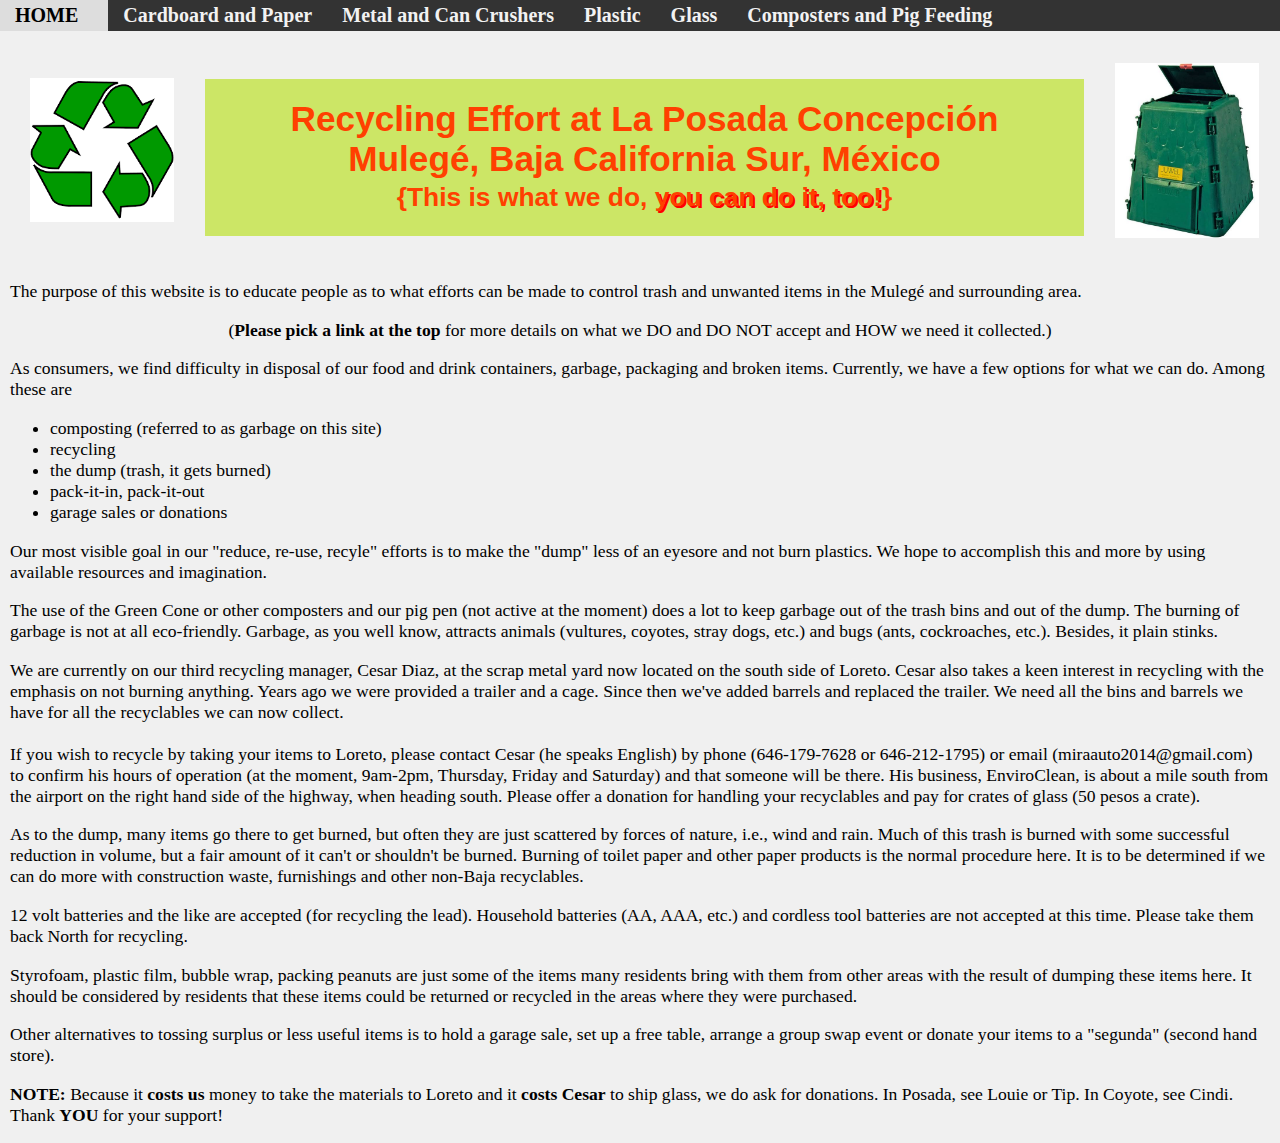
<file: index.html>
<!DOCTYPE html>
<html lang="en">
	<head>
		<title>
			Posada Concepcion recycling effort
		</title>
		<link rel="stylesheet" type="text/css" href="PosadaRecycling.css"/>   
		<link rel="icon" type="image/png" sizes="32x32" href="recycling_icon.png">
		<meta name="viewport" content="width=device-width, initial-scale=1.0"> 
		<meta charset="UTF-8"> 
		
<style>
.hdr_table {
	width: 80%; 
	padding: 10%;
}
</style>

	</head>
	
	<body>

<!--    Navigation Bar  -->	
		<ul class="topnav">
			<li> <a href="index.html" >        HOME&nbsp;&nbsp;&nbsp;   </a></li>		
			<li> <a href="cardboard.html"  >  Cardboard and Paper       </a></li>
			<li> <a href="metal.html"      >  Metal and Can Crushers    </a></li>	
			<li> <a href="plastic.html"    >  Plastic                   </a></li>			
			<li> <a href="glass.html"      >  Glass                     </a></li>
			<li> <a href="composting.html" >  Composters and Pig Feeding</a></li>
		</ul>
		<div class="navpad">&nbsp;</div>
		
<!--	* * * * * * * * * content starts here * * * * * * * * *       -->
		<table>
			<colgroup>
				<col style="width:15%">
				<col style="width:70%">
				<col style="width:15%">
			</colgroup>
			<tr>
				<td>
					<br/>
					<img class="hdr_table" src="recycling_icon.png" alt="Reduce, Reuse, Recycle"/>
				</td>
				<td>
					<div style="padding:20px; margin-top: 30px; text-align: center; background-color:#CCE666; color: #ff4000">
						<h1>Recycling Effort at La Posada Concepci&#243;n<br/>Muleg&#233;, Baja California Sur, M&#233;xico</h1>
						<h2>{This is what we do, <span style="text-shadow: 2px 2px red;"> you can do it, too!</span>} </h2>
					</div>
				</td>
				<td>
					<br/>
					<img class="hdr_table" src="green_cone.jpg" alt="Composter"/>	
				</td>
			</tr>
		</table>		
		
<!--	* * * * * * * * * content starts here * * * * * * * * *       -->
		<div style="margin-left:10px; margin-right:10px;">	 	
			<p>The purpose of this website is to educate people as to what efforts can be made to control trash and unwanted items in the 
				Muleg&#233; and surrounding area.
			</p>
			<p style="text-align: center;"> (<strong>Please pick a link at the top</strong> for more details on what we DO and DO NOT accept
				and HOW we need it collected.) 
			</p>
				As consumers, we find difficulty in disposal of our food and drink containers, garbage, packaging and broken items. Currently, we have a few options for what we can do. Among these are
				<ul>
					<li>composting (referred to as garbage on this site)</li>
					<li>recycling</li>
					<li>the dump (trash, it gets burned)</li>
					<li>pack-it-in, pack-it-out</li>
					<li>garage sales or donations</li>
				</ul>
			<p>
				Our most visible goal in our "reduce, re-use, recyle" efforts is to make the "dump" less of an eyesore and not burn plastics. We hope to accomplish this and more by using available resources and imagination.
			</p>
			<p>
				The use of the Green Cone or other composters and our pig pen (not active at the moment) 
				does a lot to keep garbage out of the trash bins and out of the dump. The burning of garbage is not at all eco-friendly.
				Garbage, as you well know, attracts animals (vultures, coyotes, stray dogs, etc.) and bugs (ants, cockroaches,
				etc.). Besides, it plain stinks.
			</p>
			<p>
				We are currently on our third recycling manager, Cesar Diaz, at the scrap metal yard now located on the south side of Loreto. Cesar also takes a keen interest in recycling with the emphasis on not burning anything. Years ago we were provided a trailer and a cage. 
				Since then we've added barrels and replaced the trailer. We need all the bins and barrels we have for all the recyclables we can now collect. <br/><br/>
				If you wish to recycle by taking your items to Loreto, please contact Cesar (he speaks English) by phone (646-179-7628 or 	646-212-1795) or email (miraauto2014@gmail.com) to confirm his hours of operation (at the moment, 9am-2pm, Thursday, Friday and Saturday) and that someone will be there. His business, EnviroClean, is about a mile south from the airport on the right hand side of the highway, when heading south. Please offer a donation for handling your recyclables and pay for crates of glass (50 pesos a crate).
			</p>
			<p>
				As to the dump, many items go there to get burned, but often they are just scattered by forces of nature, i.e., wind and rain. 
				Much of this trash is burned with some successful reduction in volume, but a fair amount of it can't or shouldn't be burned.
				Burning of toilet paper and other paper products is the normal procedure here. It is to be determined if we can do more with construction waste, furnishings and other non-Baja recyclables.
			</p>
			<p>
				12 volt batteries and the like are accepted (for recycling the lead). Household batteries (AA, AAA, etc.) and cordless tool batteries
				are not accepted at this time. Please take them back North for recycling.
			</p>
			<p>
				Styrofoam, plastic film, bubble wrap, packing peanuts are just some of the items many residents
				bring with them from other areas with the result of dumping these items here. It should be considered by
				residents that these items could be returned or recycled in the areas where they were purchased.
			</p>						
			<p>
				Other alternatives to tossing surplus or less useful items is to hold a garage sale, set up a free table, arrange a group swap event or donate your items to a "segunda" (second hand store).
			</p>
			<p> <strong>NOTE:  </strong>
				Because it <b>costs us</b> money to take the materials to Loreto and it <b>costs Cesar</b> to ship glass, we do ask for donations. In Posada, see Louie or Tip. In Coyote, see Cindi.<br/>
				Thank <b>YOU</b> for your support!
			</p>
		</div>
	</body>
</html>
</file>
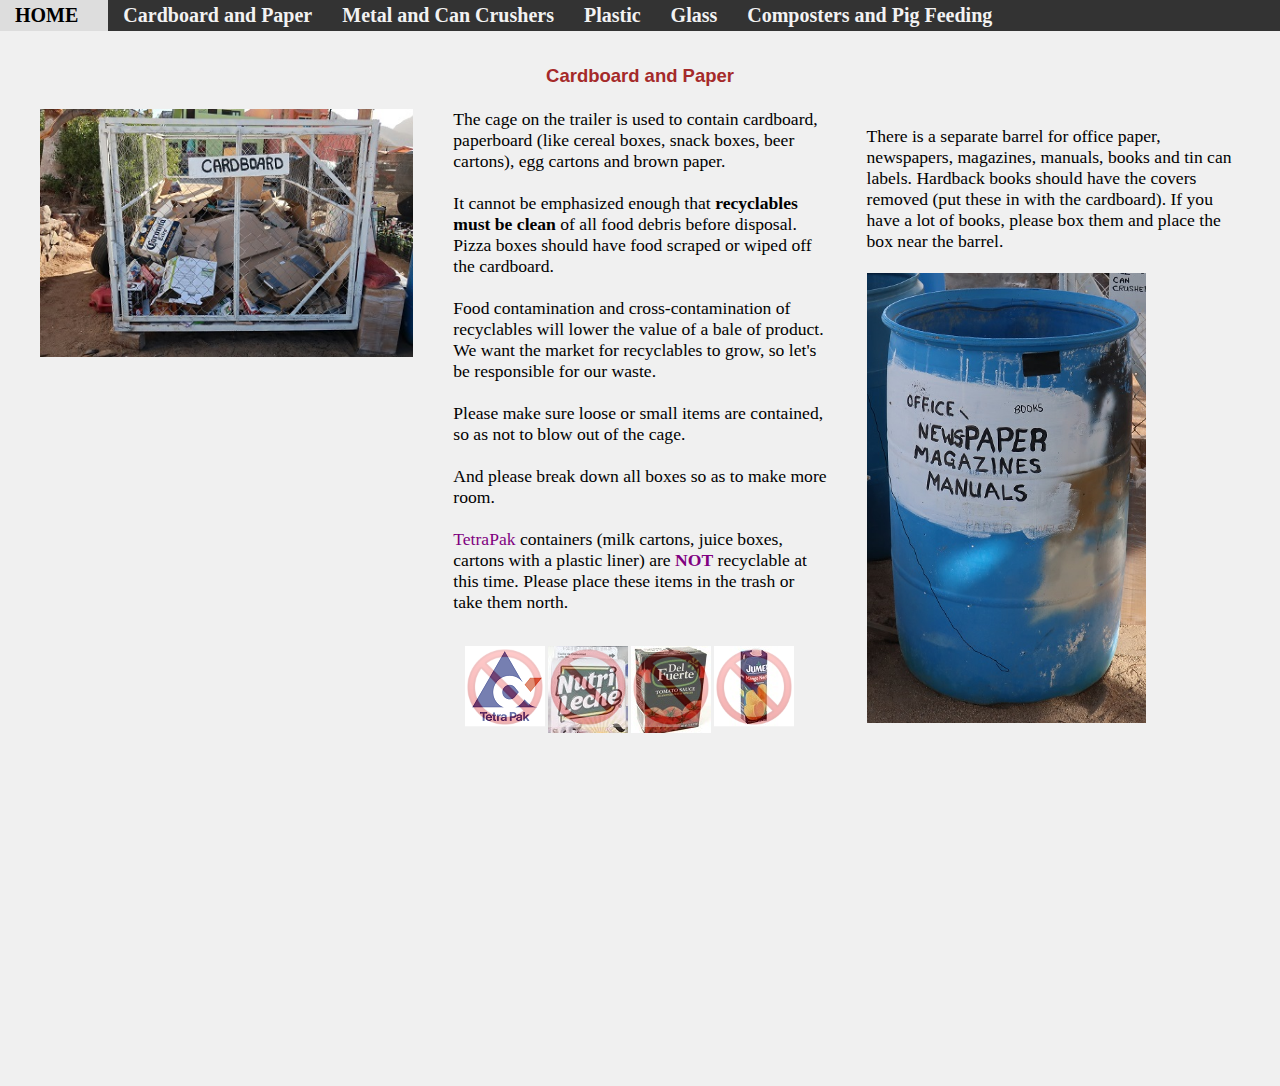
<file: cardboard.html>
<!DOCTYPE html>
<html lang="en">
	<head>
		<title>
			Posada Concepcion recycling effort -- Cardboard and Paper
		</title>
		<link rel="stylesheet" type="text/css" href="PosadaRecycling.css"/>   
		<link rel="icon" type="image/png" sizes="32x32" href="recycling_icon.png">
		<meta name="viewport" content="width=device-width, initial-scale=1.0"> 
		<meta charset="UTF-8"> 
<!-- for tetrapak examples with not-permitted circle -->		
<style> 

.no-tetrapak {
	background: url("TetraPak80.png") no-repeat;
	height: 80px;
	border: 0;
}
.no-NutriLeche {
	background: url("NutriLeche80.jpg") no-repeat;
	height: 80px;
	border: 0;
}
.no-DelFuerte {
	background: url("DelFuerte80.jpg") no-repeat;
	height: 80px;
	border: 0;
}
.no-Jumex {
	background: url("Jumex80.jpg") no-repeat;
	height: 80px;
	border: 0;
}
.no-symbol {
	background-color: #ffffff;
	opacity: 0.3;
	margin-left: -10px;
	height: 80px;
	width: 80px;
}

</style>	
	</head>
	
	<body>

<!--    Navigation Bar  -->	
		<ul class="topnav">
			<li> <a href="index.html" >       HOME&nbsp;&nbsp;&nbsp;</a></li>		
			<li> <a href="cardboard.html"  >  Cardboard and Paper</a></li>
			<li> <a href="metal.html"      >  Metal and Can Crushers</a></li>	
			<li> <a href="plastic.html"    >  Plastic</a></li>			
			<li> <a href="glass.html"      >  Glass</a></li>
			<li> <a href="composting.html" >  Composters and Pig Feeding</a></li>
		</ul>
		<div class="navpad">&nbsp;</div>
		
<!--	* * * * * * * * * content starts here * * * * * * * * *       -->
		<h2 class="article-header"><br/><br/>Cardboard and Paper</h2>
		<div class="row" style="padding-left:20px; padding-right:20px;">
			<!-- column 1 -->
			<img class="column-3" src="cardboard.jpg"  alt="Cardboard" title="cardboard cage" > 
			<!-- column 2 -->
			<div class="column-3">
				The cage on the trailer is used to contain cardboard, paperboard (like cereal boxes, snack boxes, beer cartons), egg cartons and brown paper. <br/><br/>
					
				It cannot be emphasized enough that <strong>recyclables must be clean</strong> of all food debris before disposal. Pizza boxes should have food scraped or wiped off the cardboard. <br/><br/>
				
				Food contamination and cross-contamination of recyclables will lower the value of a bale of product. We want the market for recyclables to grow, so let's be responsible for our waste.<br/><br/> 
									
				Please make sure loose or small items are contained, so as not to blow out of the cage.<br/><br/>
					
				And please break down all boxes so as to make more room.  <br/><br/>

				<span style="color: purple">TetraPak</span> containers (milk cartons, juice boxes, cartons with a plastic liner) are <span style="color: purple"><b>NOT</b></span> recyclable at this time. Please place these items in the trash or take them north.<br/><br/>
			
				<table style="padding:10px;">
					<tr>
						<td class="no-tetrapak">
							<img class="no-symbol" src="NoSymbol.png" alt="prohibited" width="100" height="100"/>
					</td>	
						<td class="no-NutriLeche">
							<img class="no-symbol" src="NoSymbol.png" alt="prohibited" width="100" height="100"/>
						</td>
						<td class="no-DelFuerte">
							<img class="no-symbol" src="NoSymbol.png" alt="prohibited" width="100" height="100"/>
						</td>
						<td class="no-Jumex">
							<img class="no-symbol" src="NoSymbol.png" alt="prohibited" width="100" height="100"/>
						</td>
					</tr>
				</table>
			</div>
			<!-- column 3 -->				
			<p class="column-3">	There is a separate barrel for office paper, newspapers, magazines, manuals, books and tin can labels. Hardback books should have the covers removed (put these in with the cardboard). If you have a lot of books, please box them and place the box near the barrel.<br/><br/>
				<img  src="Paper.jpg"  alt="Paper" title="Paper barrel" height="450"/>
			</p>
<!-- video Cardboard101 -->			
			<iframe width="560" height="315" src="https://www.youtube.com/embed/IppJZAcpTBU" title="YouTube video player" frameborder="0" allow="accelerometer; autoplay; clipboard-write; encrypted-media; gyroscope; picture-in-picture" allowfullscreen>
			</iframe>
<!-- video Paper101 -->	
			<iframe width="560" height="315" src="https://www.youtube.com/embed/8NXvnJ56mJ8" title="YouTube video player" frameborder="0" allow="accelerometer; autoplay; clipboard-write; encrypted-media; gyroscope; picture-in-picture" allowfullscreen>
			</iframe>
		</div> <!-- end of row -->
	</body>
</html>
</file>
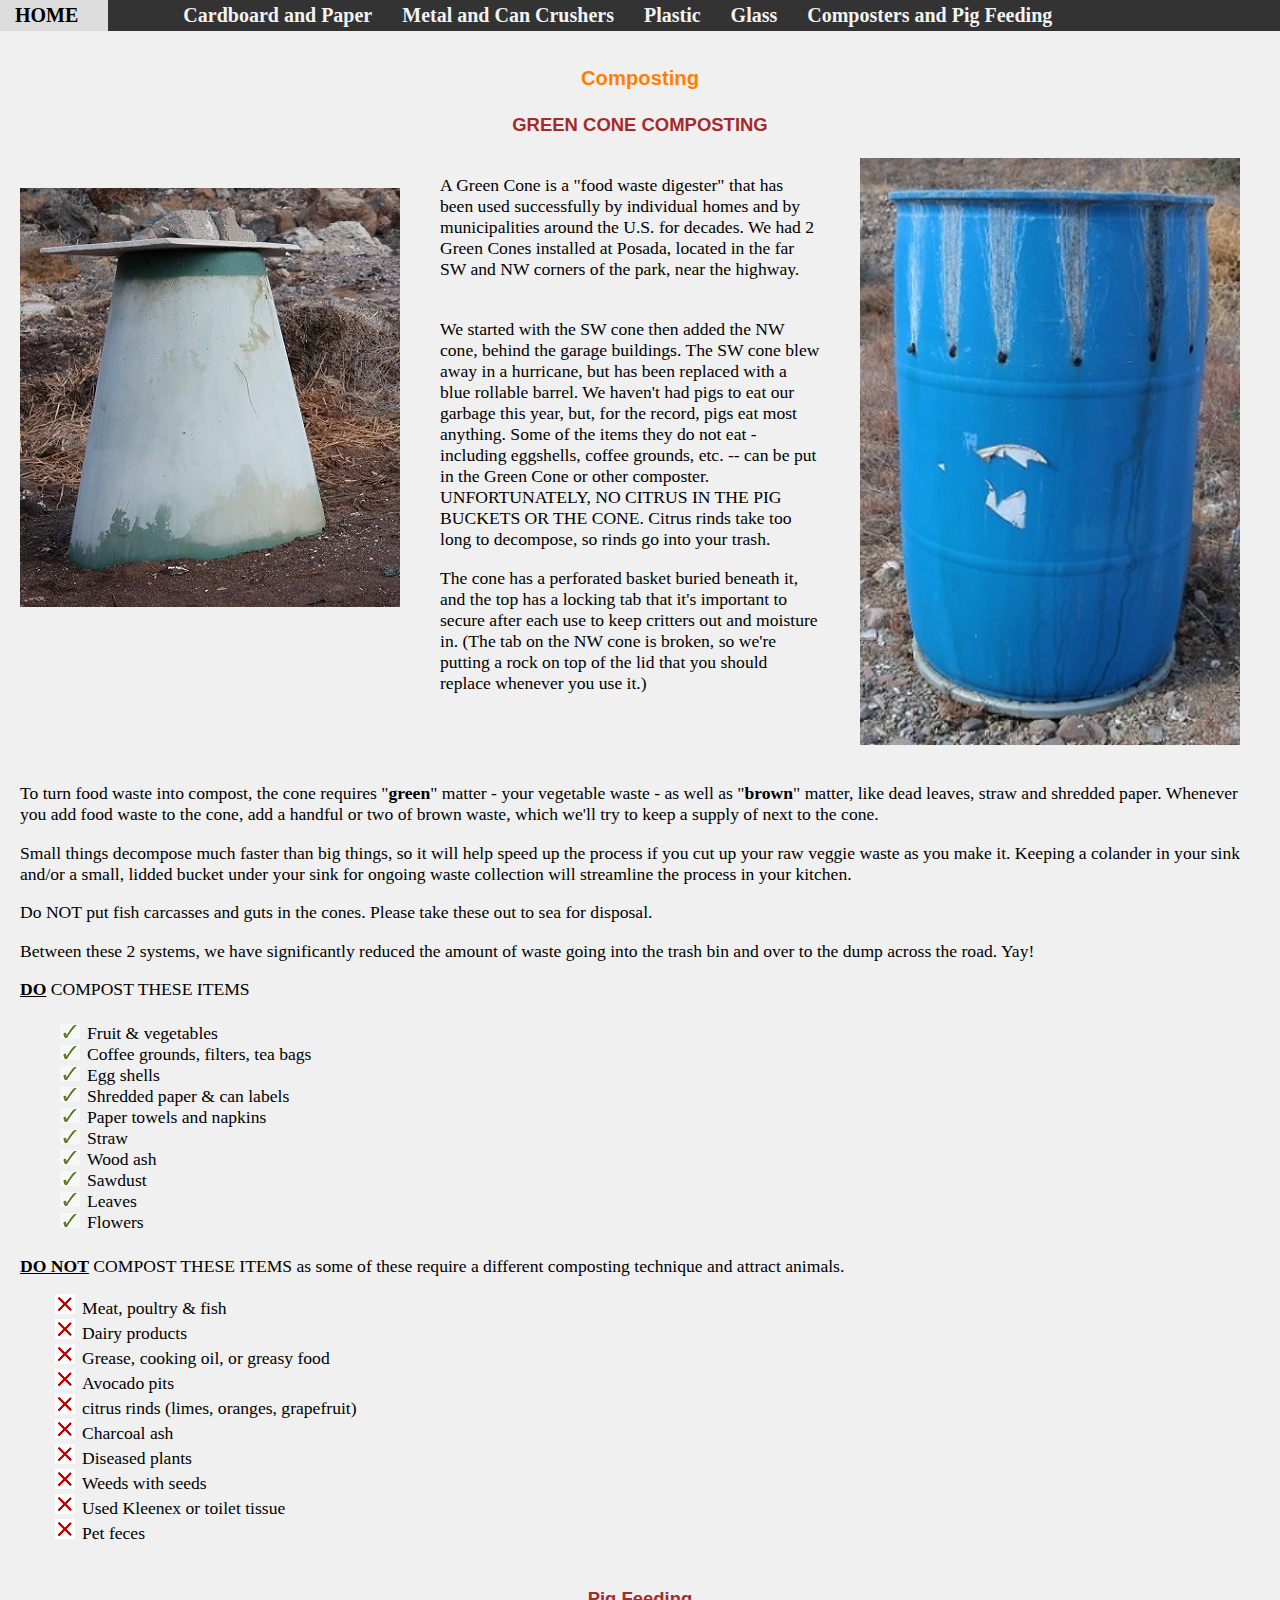
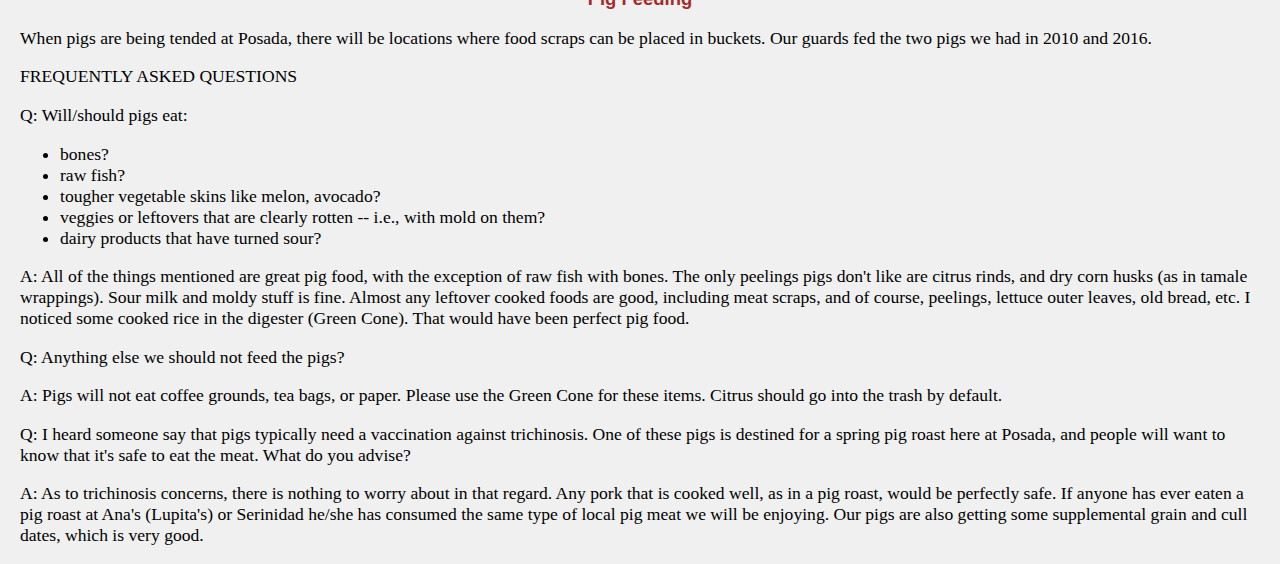
<file: Composting.html>
<!DOCTYPE html5>
<html>
	<head>
		<title>
			Posada Concepcion recycling effort -- Composting
		</title>
		<link rel="stylesheet" type="text/css" href="PosadaRecycling.css"/>   
		<link rel="icon" type="image/png" sizes="32x32" href="recycling_icon.png">
		<meta name="viewport" content="width=device-width, initial-scale=1.0"> 
	</head>
	
	<body>

<!--    Navigation Bar  -->	
		<ul class="topnav">
			<li> <a href="index.html" >        HOME&nbsp;&nbsp;&nbsp;</span></li>		
			<li> <a href="cardboard.html"  >  Cardboard and Paper</a></li>
			<li> <a href="metal.html"      >  Metal and Can Crushers</a></li>	
			<li> <a href="plastic.html"    >  Plastic</a></li>			
			<li> <a href="glass.html"      >  Glass</a></li>
			<li> <a href="composting.html" >  Composters and Pig Feeding</a></li>
		</ul>
		<div class="navpad">&nbsp;</div>
		
<!--	* * * * * * * * * content starts here * * * * * * * * *       -->
		<div class="row">
			<h2 class="section-header"><br/><br/>Composting </h2>
			<h3 class="article-header"><br/>GREEN CONE COMPOSTING</h3>		
<!--column 1  -->		
			<img class="column-3" style="padding-top: 50px;" src="green_cone_2020.jpg"  alt="green cone" title="green cone" /> 
<!--column 2  -->
			<div class="column-3" style="padding-left: 20px;">	

				<p>
				A Green Cone is a "food waste digester" that has been used successfully by individual homes and by
				municipalities around the U.S. for decades. We had 2 Green Cones installed at Posada, located in the far SW
				and NW corners of the park, near the highway.
				</p>
				<br/>
				We started with the SW cone then added the NW cone, behind the garage buildings. The SW cone blew away in a hurricane, but has 
				been replaced with a blue rollable barrel.
				We haven't had pigs to eat our garbage this year, but, for the record, pigs eat most anything. Some of the items 
				they do not eat - including eggshells, coffee grounds, etc. -- can be put in the Green Cone or other composter.
				UNFORTUNATELY, NO CITRUS IN THE PIG BUCKETS OR THE CONE. Citrus rinds take too long to decompose, so rinds go into your trash.
				<p>
				The cone has a perforated basket buried beneath it, and the top has a locking tab that it's important to secure after
				each use to keep critters out and moisture in. (The tab on the NW cone is broken, so we're putting a rock on top
				of the lid that you should replace whenever you use it.)
				</p>
			</div>
<!--column 3  -->			
			<img class="column-3" src="blue_barrel.jpg"  alt="blue barrel" title="blue barrel" /> 
		</div>
		<div style="padding-left:20px; padding-right:20px;">
			<p>
				To turn food waste into compost, the cone requires "<strong>green</strong>" matter - your vegetable waste - as well as "<strong>brown</strong>" matter, like dead leaves, straw and shredded paper. Whenever you add food waste to the cone, add a handful or two of
				brown waste, which we'll try to keep a supply of next to the cone.
			</p>				
			<p>
				Small things decompose much faster than big things, so it will help speed up the process if you cut up your raw
				veggie waste as you make it. Keeping a colander in your sink and/or a small, lidded bucket under your sink for
				ongoing waste collection will streamline the process in your kitchen. 
			</p>
			<p>
				Do NOT put fish carcasses and guts in the cones. Please take these out to sea for disposal.
			</p>
			<p>
				Between these 2 systems, we have significantly reduced the amount of waste going into the trash bin and over to the
				dump across the road. Yay!
			</p>
			<p>
				<span style="text-decoration:underline"><b>DO</b></span> COMPOST THESE ITEMS
			</p>
			<ul class="do">
				<li>Fruit &amp; vegetables</li>
				<li>Coffee grounds, filters, tea bags</li>
				<li>Egg shells</li>
				<li>Shredded paper &amp; can labels</li>
				<li>Paper towels and napkins</li>
				<li>Straw</li>
				<li>Wood ash</li>
				<li>Sawdust</li>
				<li>Leaves</li>
				<li>Flowers</li>
			</ul>
			<p>
				<span style="text-decoration:underline"><b>DO NOT</b></span> COMPOST THESE ITEMS as some of these require a different
				composting technique and attract animals.
			</p>
			<ul class="donot">
				<li>Meat, poultry &amp; fish </li>
				<li>Dairy products </li>
				<li>Grease, cooking oil, or greasy food</li>
				<li>Avocado pits</li>
				<li>citrus rinds (limes, oranges, grapefruit)</li>
				<li>Charcoal ash</li>
				<li>Diseased plants</li>
				<li>Weeds with seeds</li>
				<li>Used Kleenex or toilet tissue</li>
				<li>Pet feces</li>
			</ul>
			<h3 class="article-header"> <br/><br/> Pig Feeding</h3>
			<p>
				When pigs are being tended at Posada, there will be locations where food scraps can be placed in buckets.
				Our guards fed the two pigs we had in 2010 and 2016.
			</p>
			<p>
				FREQUENTLY ASKED QUESTIONS
			</p>
			<p>
				Q: Will/should pigs eat:
			</p>
			<ul>
				<li>bones?</li>
				<li>raw fish?</li>
				<li>tougher vegetable skins like melon, avocado?</li>
				<li>veggies or leftovers that are clearly rotten -- i.e., with mold on them?</li>
				<li>dairy products that have turned sour?</li>
			</ul>
			<p>
				A: All of the things mentioned are great pig food, with the exception of raw fish with bones. The only peelings
				pigs don't like are citrus rinds, and dry corn husks (as in tamale wrappings). Sour milk and moldy stuff is fine.
				Almost any leftover cooked foods are good, including meat scraps, and of course, peelings, lettuce outer leaves,
				old bread, etc. I noticed some cooked rice in the digester (Green Cone). That would have been perfect pig food.
			</p>
			<p>
				Q: Anything else we should not feed the pigs?
			</p>
			<p>
				A: Pigs will not eat coffee grounds, tea bags, or paper. Please use the Green Cone for these items. Citrus should
				go into the trash by default.
			</p>
			<p>
				Q: I heard someone say that pigs typically need a vaccination against trichinosis. One of these pigs is destined
				for a spring pig roast here at Posada, and people will want to know that it's safe to eat the meat. What do you
				advise?
			</p>
			<p>
				A: As to trichinosis concerns, there is nothing to worry about in that regard. Any pork that is cooked well, as in a
				pig roast, would be perfectly safe. If anyone has ever eaten a pig roast at Ana's (Lupita's) or Serinidad he/she has
				consumed the same type of local pig meat we will be enjoying. Our pigs are also getting some supplemental
				grain and cull dates, which is very good.
			</p>   
		</div>
	</body>
</html>
</file>
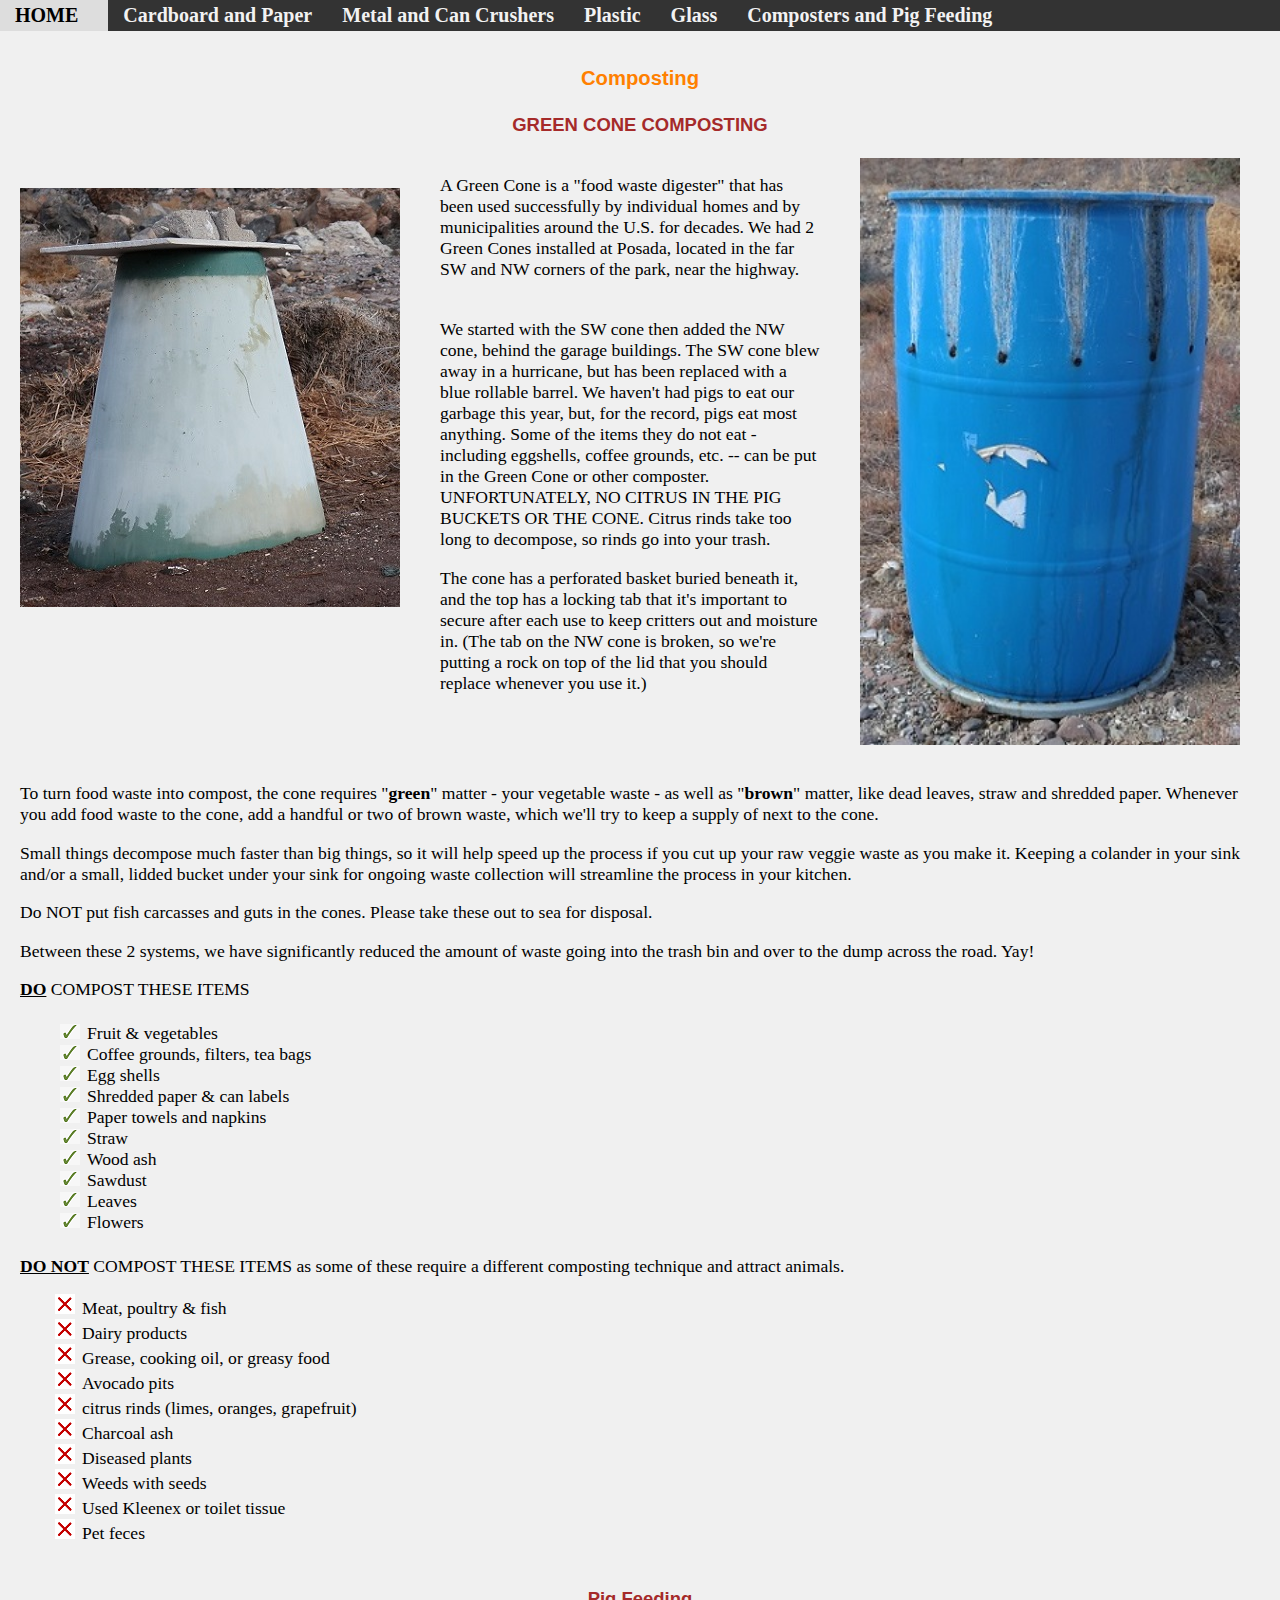
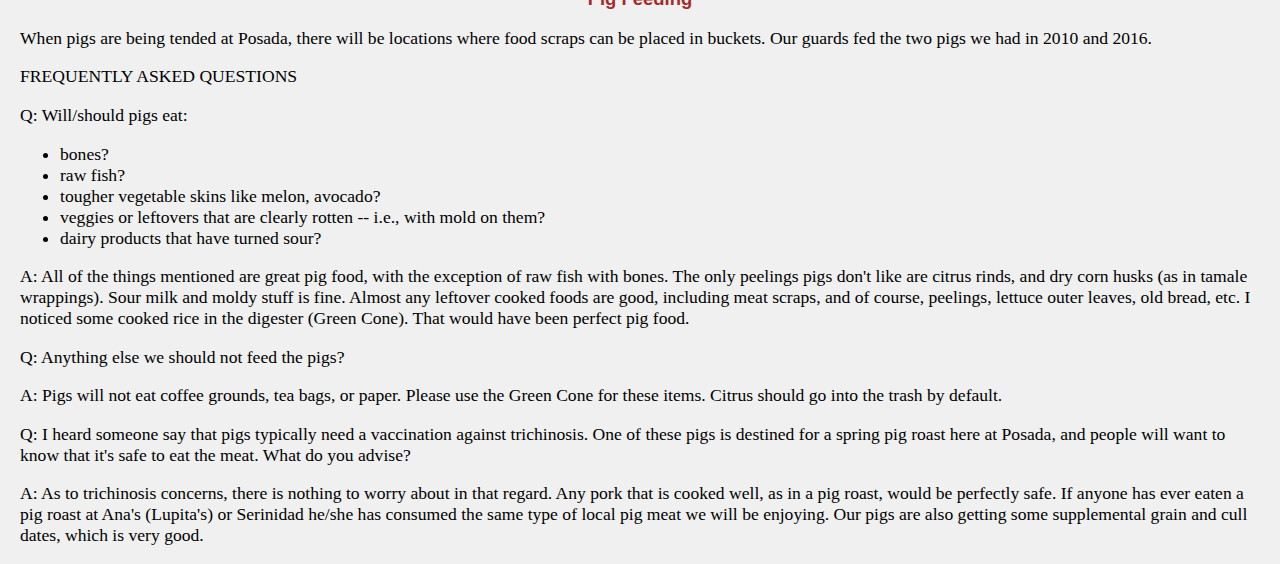
<file: composting.html>
<!DOCTYPE html>
<html lang="en">
	<head>
		<title>
			Posada Concepcion recycling effort -- Composting
		</title>
		<link rel="stylesheet" type="text/css" href="PosadaRecycling.css"/>   
		<link rel="icon" type="image/png" sizes="32x32" href="recycling_icon.png">
		<meta name="viewport" content="width=device-width, initial-scale=1.0"> 
		<meta charset="UTF-8"> 
	</head>
	
	<body>

<!--    Navigation Bar  -->	
		<ul class="topnav">
			<li> <a href="index.html" >       HOME&nbsp;&nbsp;&nbsp;</a></li>		
			<li> <a href="cardboard.html"  >  Cardboard and Paper</a></li>
			<li> <a href="metal.html"      >  Metal and Can Crushers</a></li>	
			<li> <a href="plastic.html"    >  Plastic</a></li>			
			<li> <a href="glass.html"      >  Glass</a></li>
			<li> <a href="composting.html" >  Composters and Pig Feeding</a></li>
		</ul>
		<div class="navpad">&nbsp;</div>
		
<!--	* * * * * * * * * content starts here * * * * * * * * *       -->
		<div class="row">
			<h2 class="section-header"><br/><br/>Composting </h2>
			<h3 class="article-header"><br/>GREEN CONE COMPOSTING</h3>		
<!--column 1  -->		
			<img class="column-3" style="padding-top: 50px;" src="green_cone_2020.jpg"  alt="green cone" title="green cone" /> 
<!--column 2  -->
			<div class="column-3" style="padding-left: 20px;">	

				<p>
				A Green Cone is a "food waste digester" that has been used successfully by individual homes and by
				municipalities around the U.S. for decades. We had 2 Green Cones installed at Posada, located in the far SW
				and NW corners of the park, near the highway.
				</p>
				<br/>
				We started with the SW cone then added the NW cone, behind the garage buildings. The SW cone blew away in a hurricane, but has 
				been replaced with a blue rollable barrel.
				We haven't had pigs to eat our garbage this year, but, for the record, pigs eat most anything. Some of the items 
				they do not eat - including eggshells, coffee grounds, etc. -- can be put in the Green Cone or other composter.
				UNFORTUNATELY, NO CITRUS IN THE PIG BUCKETS OR THE CONE. Citrus rinds take too long to decompose, so rinds go into your trash.
				<p>
				The cone has a perforated basket buried beneath it, and the top has a locking tab that it's important to secure after
				each use to keep critters out and moisture in. (The tab on the NW cone is broken, so we're putting a rock on top
				of the lid that you should replace whenever you use it.)
				</p>
			</div>
<!--column 3  -->			
			<img class="column-3" src="blue_barrel.jpg"  alt="blue barrel" title="blue barrel" /> 
		</div>
		<div style="padding-left:20px; padding-right:20px;">
			<p>
				To turn food waste into compost, the cone requires "<strong>green</strong>" matter - your vegetable waste - as well as "<strong>brown</strong>" matter, like dead leaves, straw and shredded paper. Whenever you add food waste to the cone, add a handful or two of
				brown waste, which we'll try to keep a supply of next to the cone.
			</p>				
			<p>
				Small things decompose much faster than big things, so it will help speed up the process if you cut up your raw
				veggie waste as you make it. Keeping a colander in your sink and/or a small, lidded bucket under your sink for
				ongoing waste collection will streamline the process in your kitchen. 
			</p>
			<p>
				Do NOT put fish carcasses and guts in the cones. Please take these out to sea for disposal.
			</p>
			<p>
				Between these 2 systems, we have significantly reduced the amount of waste going into the trash bin and over to the
				dump across the road. Yay!
			</p>
			<p>
				<span style="text-decoration:underline"><b>DO</b></span> COMPOST THESE ITEMS
			</p>
			<ul class="do">
				<li>Fruit &amp; vegetables</li>
				<li>Coffee grounds, filters, tea bags</li>
				<li>Egg shells</li>
				<li>Shredded paper &amp; can labels</li>
				<li>Paper towels and napkins</li>
				<li>Straw</li>
				<li>Wood ash</li>
				<li>Sawdust</li>
				<li>Leaves</li>
				<li>Flowers</li>
			</ul>
			<p>
				<span style="text-decoration:underline"><b>DO NOT</b></span> COMPOST THESE ITEMS as some of these require a different
				composting technique and attract animals.
			</p>
			<ul class="donot">
				<li>Meat, poultry &amp; fish </li>
				<li>Dairy products </li>
				<li>Grease, cooking oil, or greasy food</li>
				<li>Avocado pits</li>
				<li>citrus rinds (limes, oranges, grapefruit)</li>
				<li>Charcoal ash</li>
				<li>Diseased plants</li>
				<li>Weeds with seeds</li>
				<li>Used Kleenex or toilet tissue</li>
				<li>Pet feces</li>
			</ul>
			<h3 class="article-header"> <br/><br/> Pig Feeding</h3>
			<p>
				When pigs are being tended at Posada, there will be locations where food scraps can be placed in buckets.
				Our guards fed the two pigs we had in 2010 and 2016.
			</p>
			<p>
				FREQUENTLY ASKED QUESTIONS
			</p>
			<p>
				Q: Will/should pigs eat:
			</p>
			<ul>
				<li>bones?</li>
				<li>raw fish?</li>
				<li>tougher vegetable skins like melon, avocado?</li>
				<li>veggies or leftovers that are clearly rotten -- i.e., with mold on them?</li>
				<li>dairy products that have turned sour?</li>
			</ul>
			<p>
				A: All of the things mentioned are great pig food, with the exception of raw fish with bones. The only peelings
				pigs don't like are citrus rinds, and dry corn husks (as in tamale wrappings). Sour milk and moldy stuff is fine.
				Almost any leftover cooked foods are good, including meat scraps, and of course, peelings, lettuce outer leaves,
				old bread, etc. I noticed some cooked rice in the digester (Green Cone). That would have been perfect pig food.
			</p>
			<p>
				Q: Anything else we should not feed the pigs?
			</p>
			<p>
				A: Pigs will not eat coffee grounds, tea bags, or paper. Please use the Green Cone for these items. Citrus should
				go into the trash by default.
			</p>
			<p>
				Q: I heard someone say that pigs typically need a vaccination against trichinosis. One of these pigs is destined
				for a spring pig roast here at Posada, and people will want to know that it's safe to eat the meat. What do you
				advise?
			</p>
			<p>
				A: As to trichinosis concerns, there is nothing to worry about in that regard. Any pork that is cooked well, as in a
				pig roast, would be perfectly safe. If anyone has ever eaten a pig roast at Ana's (Lupita's) or Serinidad he/she has
				consumed the same type of local pig meat we will be enjoying. Our pigs are also getting some supplemental
				grain and cull dates, which is very good.
			</p>   
		</div>
	</body>
</html>
</file>
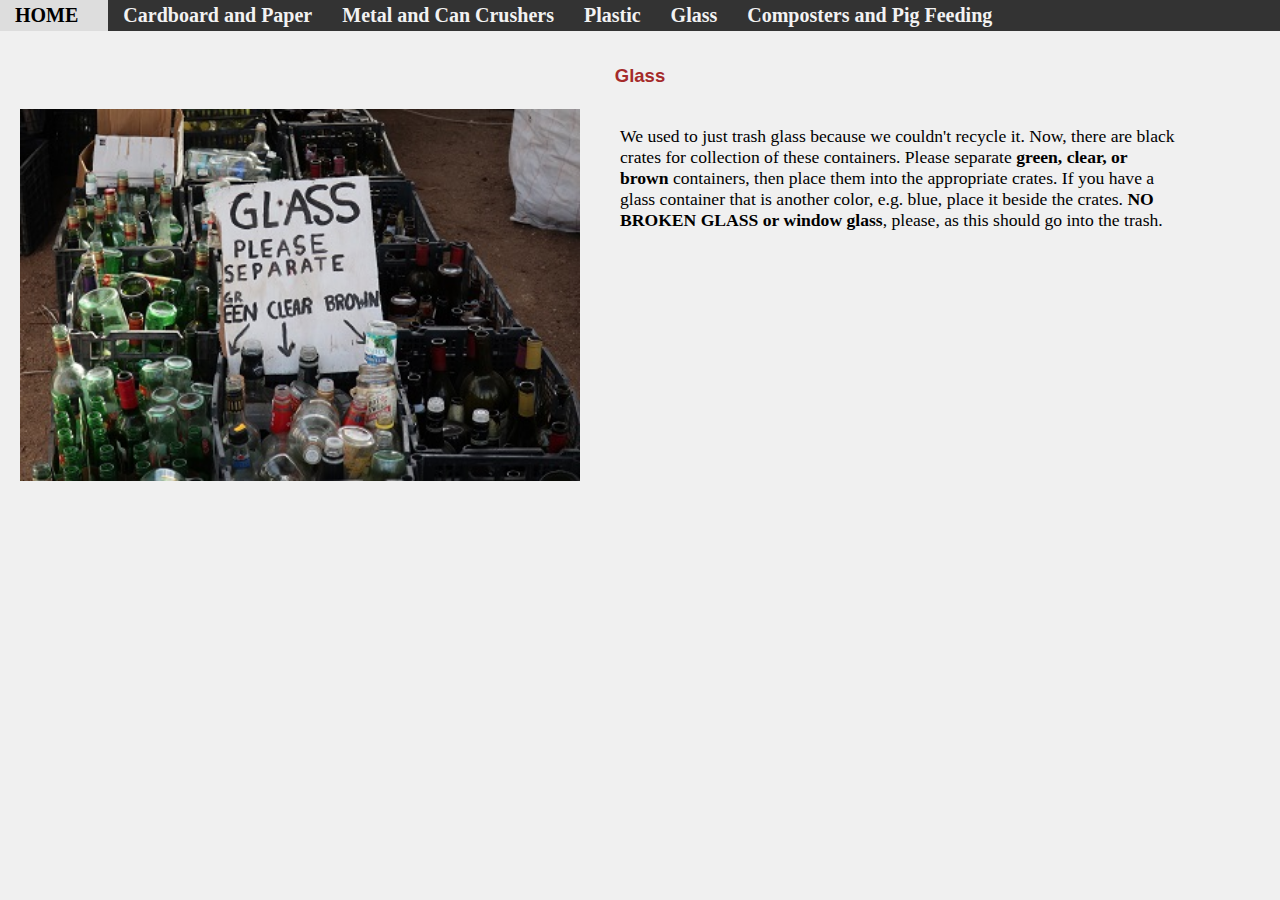
<file: glass.html>
<!DOCTYPE html>
<html lang="en">
	<head>
		<title>
			Posada Concepcion recycling effort -- Glass
		</title>
		<link rel="stylesheet" type="text/css" href="PosadaRecycling.css"/>   
		<link rel="icon" type="image/png" sizes="32x32" href="recycling_icon.png">
		<meta name="viewport" content="width=device-width, initial-scale=1.0"> 
		<meta charset="UTF-8"> 
	</head>
	
	<body>

<!--    Navigation Bar  -->	
		<ul class="topnav">
			<li> <a href="index.html" >       HOME&nbsp;&nbsp;&nbsp;</a></li>		
			<li> <a href="cardboard.html"  >  Cardboard and Paper</a></li>
			<li> <a href="metal.html"      >  Metal and Can Crushers</a></li>	
			<li> <a href="plastic.html"    >  Plastic</a></li>			
			<li> <a href="glass.html"      >  Glass</a></li>
			<li> <a href="composting.html" >  Composters and Pig Feeding</a></li>
		</ul>
		<div class="navpad">&nbsp;</div>
		
<!--	* * * * * * * * * content starts here * * * * * * * * *       -->
		<h2 class="article-header"><br/><br/>Glass</h2>	
		<div class="row">
			<img class="column-2" src="Glass.jpg" alt=" " title="glass collection crates" 
				style="padding-left: 20px; padding-right:20px; float:left " />
			<p class="column-2">
				We used to just trash glass because we couldn't recycle it. Now, there are black crates for collection of these containers. 
				Please separate <strong>green, clear, or brown </strong>containers, then place them into the appropriate crates. If you have a glass container 
				that is another color, e.g. blue, place it beside the crates. <strong>NO BROKEN GLASS or window glass</strong>, please, as this should go into the trash.
			</p>
		</div>
	</body>
</html>
</file>
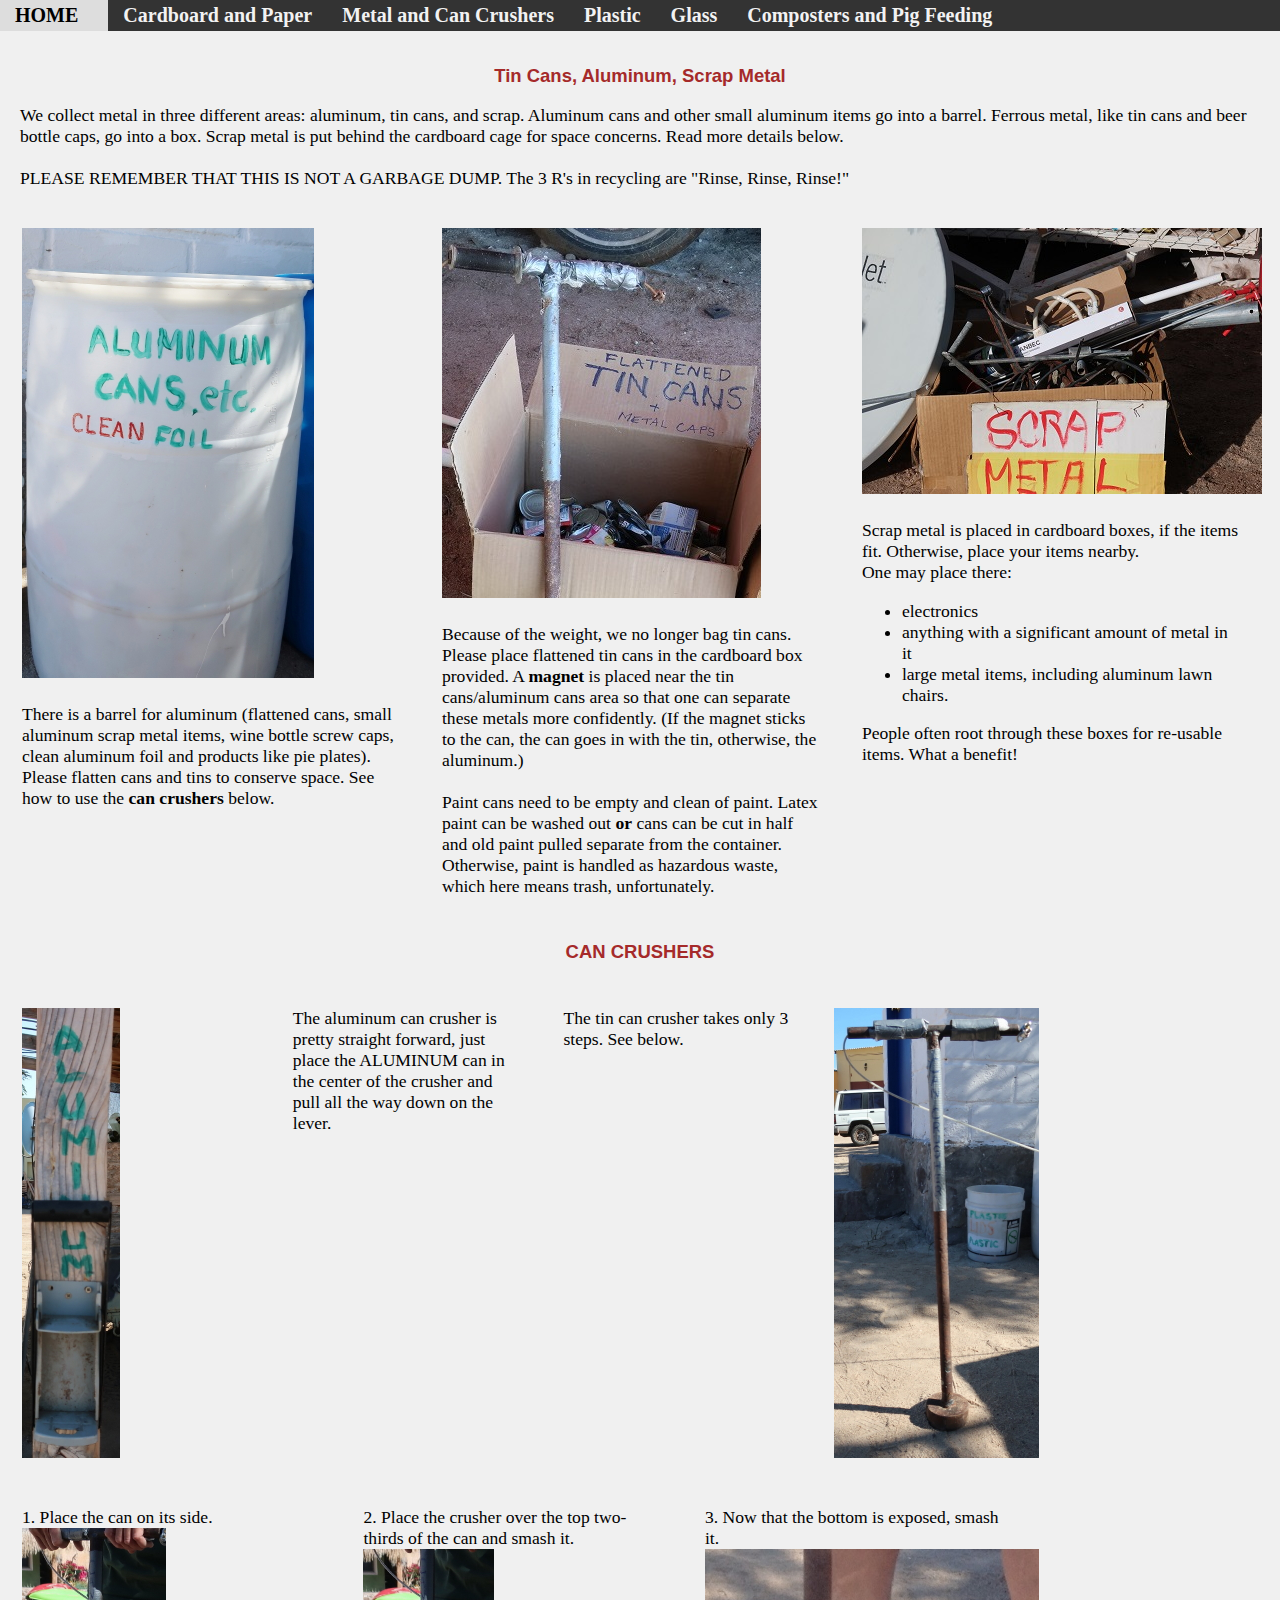
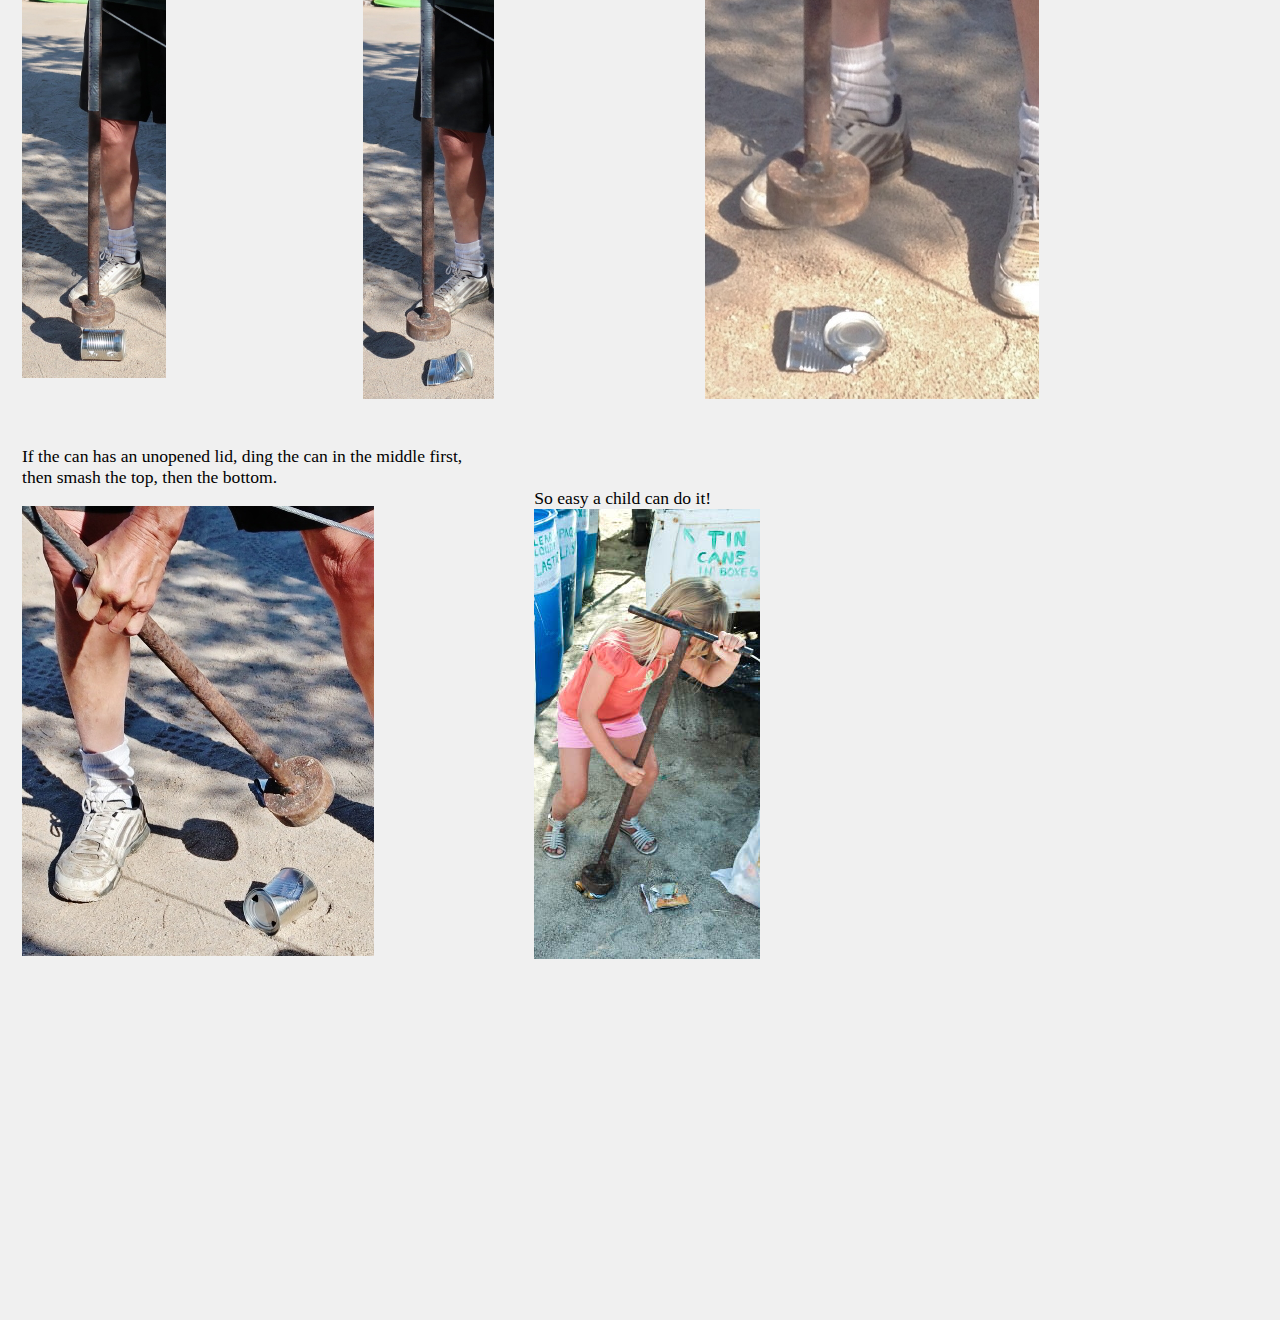
<file: metal.html>
<!DOCTYPE html>
<html lang="en">
	<head>
		<title>
			Posada Concepcion recycling effort -- Metal: Tin Cans, Aluminum, Scrap Metal
		</title>
		<link rel="stylesheet" type="text/css" href="PosadaRecycling.css"/>   
		<link rel="icon" type="image/png" sizes="32x32" href="recycling_icon.png">
		<meta name="viewport" content="width=device-width, initial-scale=1.0">
		<meta charset="UTF-8"> 		
	</head>
	
	<body>

<!--    Navigation Bar  -->	
		<ul class="topnav">
			<li> <a href="index.html" >       HOME&nbsp;&nbsp;&nbsp;</a></li>		
			<li> <a href="cardboard.html"  >  Cardboard and Paper</a></li>
			<li> <a href="metal.html"      >  Metal and Can Crushers</a></li>	
			<li> <a href="plastic.html"    >  Plastic</a></li>			
			<li> <a href="glass.html"      >  Glass</a></li>
			<li> <a href="composting.html" >  Composters and Pig Feeding</a></li>
		</ul>
		<div class="navpad">&nbsp;</div>
		
<!--	* * * * * * * * * content starts here * * * * * * * * *       -->
		<h2 class="article-header"><br/><br/>Tin Cans, Aluminum, Scrap Metal</h2>
		<p style="padding-left:20px; padding-right:20px;">We collect metal in three different areas: aluminum, tin cans, and scrap. Aluminum cans and other small aluminum items go into a barrel. Ferrous metal, like tin cans and beer bottle caps, go into a box. Scrap metal is put behind the cardboard cage for space concerns. Read more details below.<br/><br/>
		PLEASE REMEMBER THAT THIS IS NOT A GARBAGE DUMP. The 3 R's in recycling are "Rinse, Rinse, Rinse!" 		
		</p>
		<div class="row">
			<table>
				<tr>
					<td class="column-3">
						<img src="Aluminum2018.jpg"  alt="Aluminum" title="aluminum barrel" /><br/><br/>
						There is a barrel for aluminum (flattened cans, small aluminum scrap metal items, wine bottle screw caps, 
						clean aluminum foil and products like pie plates).
						Please flatten cans and tins to conserve space. See how to use the <strong>can crushers</strong> below. <br/>
					</td>

					<td class="column-3">
						<img src="tincans2021.jpg"  alt="Tin Cans" title="tin cans" /><br/><br/>
						Because of the weight, we no longer bag tin cans. Please place flattened tin cans in the cardboard box provided. A <b>magnet</b> is placed near the tin cans/aluminum cans area so that one can separate these metals more confidently. (If the magnet sticks to the can, the can goes in with the tin, otherwise, the aluminum.)<br/><br/>
						Paint cans need to be empty and clean of paint. Latex paint can be washed out <b>or</b> cans can be cut in half and old paint pulled separate from the container. Otherwise, paint is handled as hazardous waste, which here means trash, unfortunately.				
					</td>
					
					<td class="column-3">
						<img src="scrap_metal.jpg"  alt=" Scrap Metal" title="scrap metal trailer" /><br/><br/>
						Scrap metal is placed in cardboard boxes, if the items fit. Otherwise, place your items nearby. <br/>
						One may place there: 
						<ul>
							<li>electronics</li>
							<li>anything with a significant amount of metal in it</li>
							<li>large metal items, including aluminum lawn chairs.</li>
						</ul>
						<p>
							People often root through these boxes for re-usable items. What a benefit!
						</p>
					</td>					
				</tr>
			</table>
		</div>
		<div class="row">
			<h3 class="article-header" id="crushers"><br/>CAN CRUSHERS</h3><br/>
			<table>
<!--				<colgroup>
					<col style="width:25%">
					<col style="width:25%">
					<col style="width:25%">
					<col style="width:25%">
				</colgroup>   -->
				<tr>
					<td class="column-4"><!-- col 1 -->
						<img src="AluminumCrusher.jpg"  alt=" " title="aluminum can crusher" />
					</td>
					<td class="column-4"><!-- col 2 -->
						The aluminum can crusher is pretty straight forward, just place the ALUMINUM can in the center of the crusher and pull all the way down on the lever.
					</td>
					<td class="column-4"><!-- col 3 -->
						The tin can crusher takes only 3 steps. See below.
					</td>
					<td class="column-4"><!-- col 4 -->
						<img src="TinCanCrusher.jpg"  alt=" " title="tin can crusher" />
					</td>  					
				</tr>
			</table>
		</div>
		<div class="row">	
			<table>
				<tr>
					<td class="column-3"><!-- col 1 -->
						1. Place the can on its side.<br/>
						<img src="TinCanCrusher01.jpg"  alt=" " title="tin can crusher demo" />
					</td>
					<td class="column-3"><!-- col 2 -->
						2. Place the crusher over the top two-thirds of the can and smash it.<br/>
						<img src="TinCanCrusher02.jpg"  alt=" " title="tin can crusher demo" />
					</td>
					<td class="column-3"><!-- col 3 -->
						3. Now that the bottom is exposed, smash it.<br/>            
						<img src="TinCanCrusher03.jpg"  alt=" " title="tin can crusher demo" />
					</td>
				</tr>
				<tr>
					<td class="column-2"><!-- col 1 -->
						If the can has an unopened lid, ding the can in the middle first, then smash the top, then the bottom. 
						<p><img src="TinCanCrusher04.jpg"  alt=" " title="tin can crusher demo" /></p>
					</td>
					<td class="column-2"><!-- col 2 -->
						<br/><br/>So easy a child can do it!<br/>
						<img src="Child2018.jpg"        alt=" " title="tin can crusher demo" />
					</td>
					<td>
					</td>
				</tr>
			</table>
		</div>	
    <iframe width="560" height="315" src="https://www.youtube.com/embed/D9Y7fmQvydQ" title="YouTube video player" frameborder="0" 
      allow="accelerometer; autoplay; clipboard-write; encrypted-media; gyroscope; picture-in-picture" allowfullscreen>
    </iframe>
	</body>
</html>
</file>
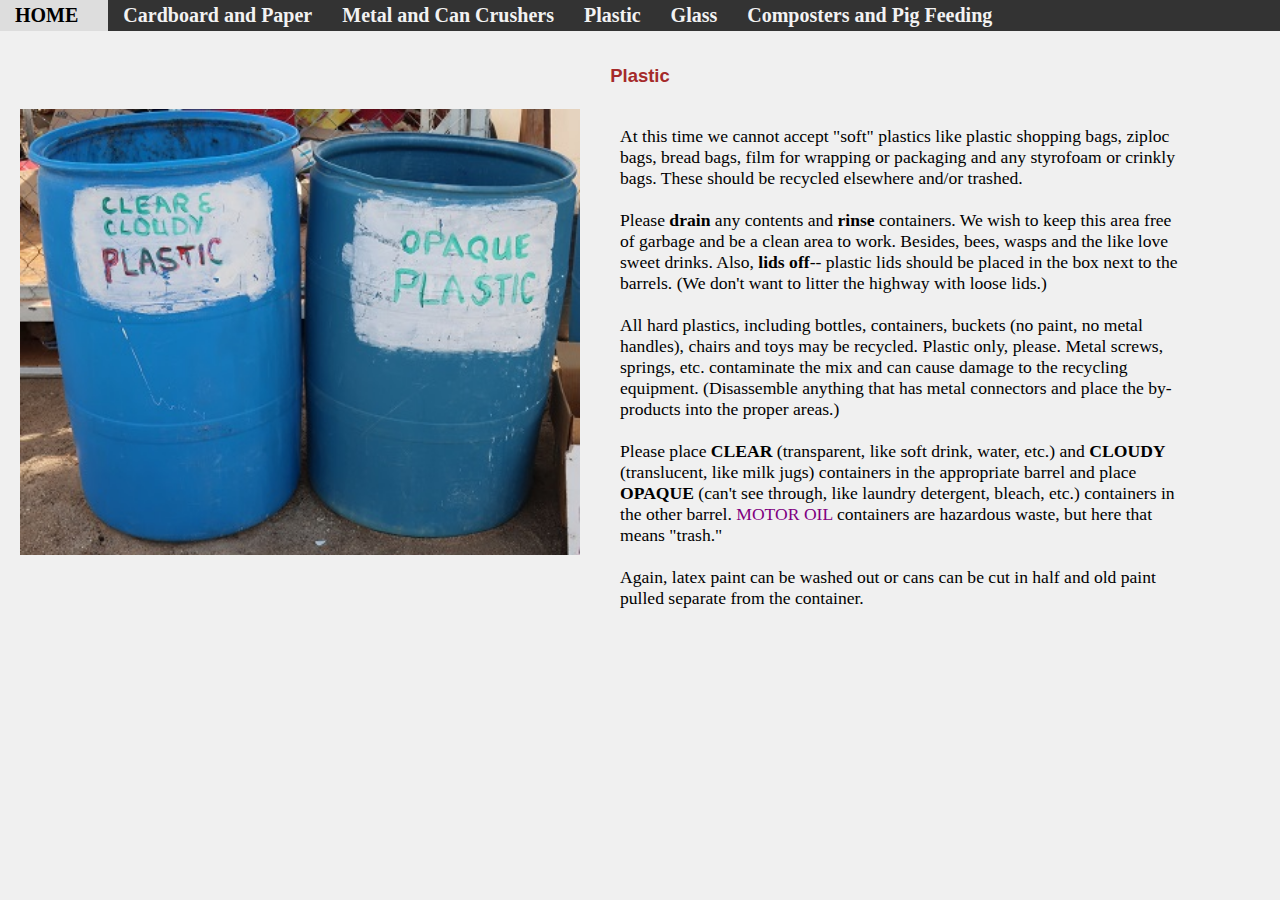
<file: plastic.html>
<!DOCTYPE html>
<html lang="en">
	<head>
		<title>
			Posada Concepcion recycling effort -- Plastic
		</title>
		<link rel="stylesheet" type="text/css" href="PosadaRecycling.css"/>   
		<link rel="icon" type="image/png" sizes="32x32" href="recycling_icon.png">
		<meta name="viewport" content="width=device-width, initial-scale=1.0"> 
		<meta charset="UTF-8"> 
	</head>
	
	<body>
	
<!--    Navigation Bar  -->	
		<ul class="topnav">
			<li> <a href="index.html" >       HOME&nbsp;&nbsp;&nbsp;</a></li>		
			<li> <a href="cardboard.html"  >  Cardboard and Paper</a></li>
			<li> <a href="metal.html"      >  Metal and Can Crushers</a></li>	
			<li> <a href="plastic.html"    >  Plastic</a></li>			
			<li> <a href="glass.html"      >  Glass</a></li>
			<li> <a href="composting.html" >  Composters and Pig Feeding</a></li>
		</ul>
		<div class="navpad">&nbsp;</div>
		
<!--	* * * * * * * * * content starts here * * * * * * * * *       -->
		<h2 class="article-header"><br/><br/>Plastic</h2>
		<div class="row">
			<img class="column-2" src="plastics.jpg"  alt="Plastics" title="plastics barrels"  
				style="padding-left: 20px; padding-right:20px; float:left" />
			<p class="column-2" style="padding: 20px;">
				At this time we cannot accept "soft" plastics  like plastic shopping bags, ziploc bags, bread bags, film for wrapping or packaging and any styrofoam or crinkly bags. These should be recycled elsewhere and/or trashed.<br/><br/>
				Please <strong>drain</strong> any contents and <strong>rinse</strong> containers. We wish to keep this area free of garbage and be a clean area to work. Besides, bees, wasps and the like love sweet drinks. Also, <strong>lids off</strong>-- plastic lids should be placed in the box next to the barrels. (We don't want to litter the highway with loose lids.)<br/><br/>
				All hard plastics, including bottles, containers, buckets (no paint, no metal handles), chairs and toys may be recycled. Plastic only, please. Metal screws, springs, etc. contaminate the mix and can cause damage to the recycling equipment. 
				(Disassemble anything that has metal connectors and place the by-products into the proper areas.) <br/><br/>
				Please place <strong>CLEAR</strong> (transparent, like soft drink, water, etc.) and <strong>CLOUDY</strong> (translucent, like milk jugs) containers in the appropriate barrel 
				and place <strong>OPAQUE</strong> (can't see through, like laundry detergent, bleach, etc.) containers in the other barrel. <span style="color:purple">MOTOR OIL</span> containers are hazardous waste, but here that means "trash."<br/><br/>
				Again, latex paint can be washed out or cans can be cut in half and old paint pulled separate from the container.<br/><br/>		
			</p>
		</div>
	</body>
</html>
</file>
<file: PosadaRecycling.css>
body {
  	font-size: 110%;
	background-color: #f0f0f0 ; 
	width: 100%;
	padding: 0%;
	border: 0;
	margin: 0%; 
}

/* Add a black background color to the top navigation */
.topnav {
			list-style-type: none; 
			margin: 0;
			padding: 0;
			overflow: hidden;
			background-color: #333;
			position: fixed;
			top: 0;
			width: 100%;
			box-sizing: border-box;
}

.topnav li {
	float: left;
}

/* Style the links inside the navigation bar */
.topnav a {
  float: left;
  color: #f2f2f2;
  text-align: center;
  padding: 4px 15px;
  text-decoration: none ;
  font-weight: bold;
  font-size: 20px;
}

/* Change the color of links on hover */
.topnav a:hover {
  background-color: #ddd;
  color: black;
}

/* Add a color to the active/current link */
.topnav a:active {
  background-color: #4CAF50;
  color: blue;
}

h1 {
	display: block;
	font-size:2em;
	padding-top: 0;
	margin-top: 0.0em;
	margin-bottom: 0.1em;
	margin-left: 0;
	margin-right: 0;
	font-weight: bold;
	text-align:center; 
	font-family:Arial; 
	color:#ff4000;
}

h2 {
	display: block;
	font-size:1.5em;
	margin-top: 0.1em;
	margin-bottom: 0.1em;
	margin-left: 0;
	margin-right: 0;
	font-weight: bold;
	text-align:center; 
	font-family:Arial; 
	color:#ff4000;
	padding-top: 0;
}

/* this is an editing notation */

.more-info {
	color: magenta;
}

table {
	font-size: 1em;
}

td {
	padding-left: 10px;
}

.section-header {
	display: block;
	font-size:1.15em;
	margin-top: 0;
	margin-bottom: 0.1em;
	margin-left: 0;
	margin-right: 0;
	font-weight: bold;
	text-align:center; 
	font-family:Arial; 
	color:#ff8000 ;
	padding-top: 0;
	border: 0;
}
.article-header{
	display: block;
	font-size:1.05em;
	margin-top: 0;
	margin-bottom: 0.1em;
	margin-left: 0;
	margin-right: 0;
	font-weight: bold;
	text-align:center; 
	font-family:Arial; 
	color:#A52A2A ;
	padding-top: 0;
	border:0;
}

/* Create three equal columns that float next to each other */
.column-3 {
	float: left;
	width:33.33%;
    padding: 20px;
	max-width: 420px;
	box-sizing: border-box;
}

/* Create four equal columns that float next to each other */
.column-4 {
	float: left;
	width: 25%;
    padding: 20px;
	max-width: 350px;
	box-sizing: border-box;
}

/* Create two equal columns that float next to each other */
.column-2 {
	float: left;
	width: 50%;
    padding: 20px;
	max-width: 600px;
	box-sizing: border-box;
}

/* Clear floats after the columns */
.row:after {
  content: "";
  display: table;
  clear: both;
}

.navpad {
  padding: 0px;   
}

/* On screens that are 1000px wide or less, go from three columns to two columns or 4 columns to 2 columns */
@media screen and (max-width: 1000px) {
	.column-3 { width: 66%; }
	.column-4 { width: 50%; }
	.topnav a { font-size: 15px;}   
}

/* On screens that are 690px wide or less, make two columns go to one column. */
@media screen and (max-width: 690px) {
	.column-2 { width: 100%;}
	.column-4 { width: 100%; }
}

/* On screens that are 530px wide or less, make the columns stack on top of each other instead of next to each other */
@media screen and (max-width: 530px) {
	.column-3 { width: 100%; }
 	.topnav a {font-size: 12px;}  
}

.checklist {
  list-style-type: none;
  margin: 0% 0% 0% 5%;
  padding: 0;
}

.do{
	list-style-image: url('checkmark.png');
	margin: 0% 0% 0% 5%;
	padding: 5px;
}

.donot{
	list-style-image: url('redx.png');
	margin: 0% 0% 0% 5%;
	padding: 0;
}
</file>
